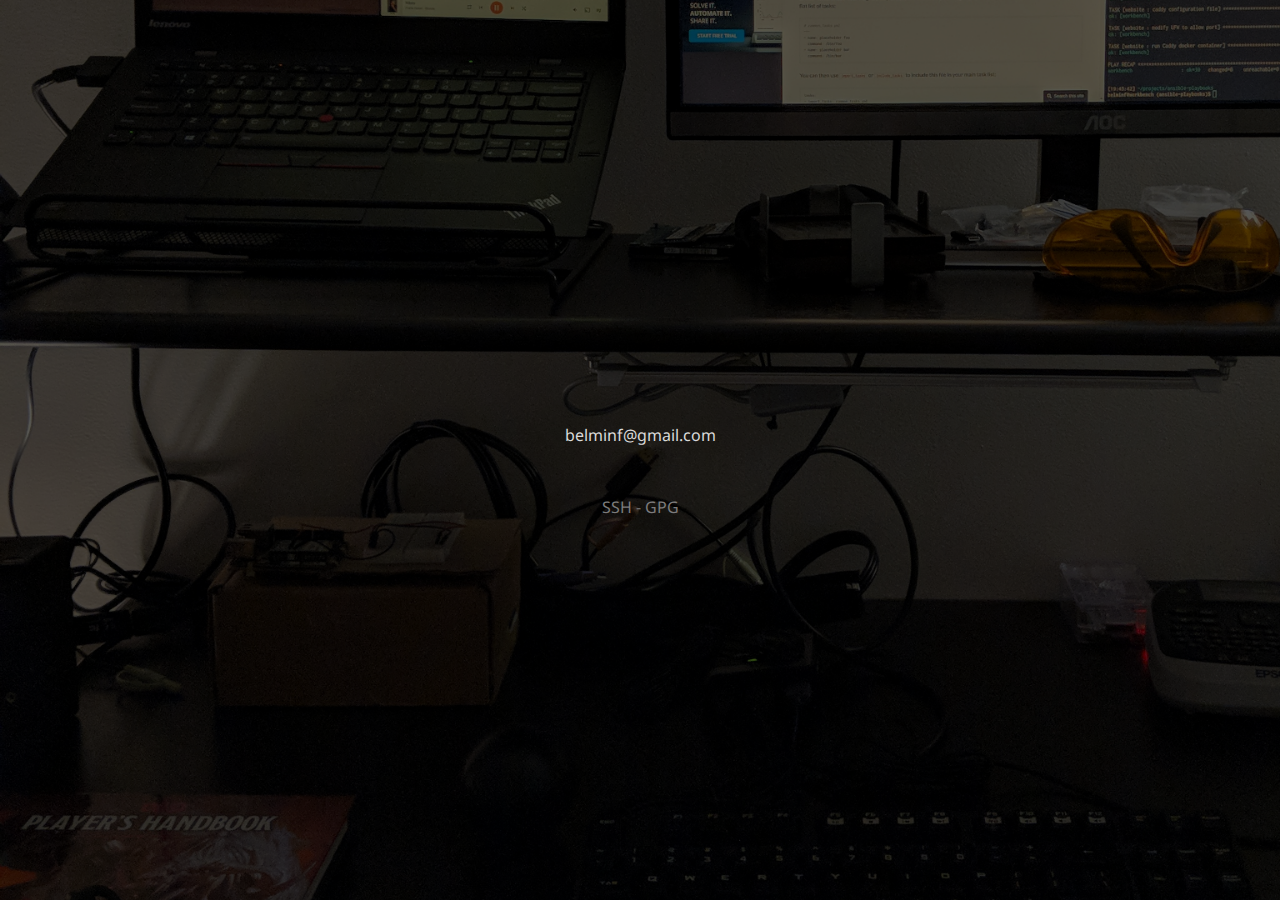
<file: roles/managed_sites/files/belm.in/index.html>
<!DOCTYPE HTML>
<html>
<head>
  <meta charset="utf-8" />
  <meta name="viewport" content="width=device-width, initial-scale=1.0" />
  <link rel="stylesheet" href="https://use.fontawesome.com/releases/v5.1.0/css/all.css" integrity="sha384-lKuwvrZot6UHsBSfcMvOkWwlCMgc0TaWr+30HWe3a4ltaBwTZhyTEggF5tJv8tbt" crossorigin="anonymous">
  <link rel="stylesheet" href="https://fonts.googleapis.com/css?family=Droid+Sans|Coming+Soon" />
  <link rel="stylesheet" href="styles.css" />
  <script src="https://ajax.googleapis.com/ajax/libs/jquery/3.1.0/jquery.min.js"></script>
  <title>belm.in</title>
</head>
<body>
  <div id="wrapper">
    <div id="links">
      <ul>
        <li><a href="https://github.com/belminf"><i title="GitHub" class="fab fa-github fa-2x"></i></a></li>
        <li><a href="http://stackexchange.com/users/197692/belmin-fernandez"><i title="StackExchange" class="fab fa-stack-overflow fa-2x"></i></a></li>
        <li><a href="https://www.reddit.com/user/march_neigh/"><i title="Reddit" class="fab fa-reddit-alien fa-2x"></i></a></li>
        <li><a href="https://www.goodreads.com/user/show/22667162-belmin-fernandez"><i title="Goodreads" class="fa fa-book fa-2x"></i></a></li>
        <li><a href="http://www.amazon.com/wishlist/3IDARCJSVRVH9"><i title="Amazon Wishlist" class="fab fa-amazon fa-2x"></i></a></li>
      </ul>
      <p id="email"><a href='mailto&#58;bel%&#54;Di%6E%&#54;6&#64;g&#109;&#97;%6&#57;%6C&#46;c%6Fm'><i title="E-mail" class="fas fa-envelope fa-fw"></i> &#98;elm&#105;n&#102;&#64;gma&#105;l&#46;c&#111;&#109;</a></p>
      <p id="keys"><i title="Keys" class="fas fa-key fa-fw"></i> <a href="pubkey">SSH</a> - <a href="gpg">GPG</a></p>
    </div>
  </div>
</body>
</html>
</file>
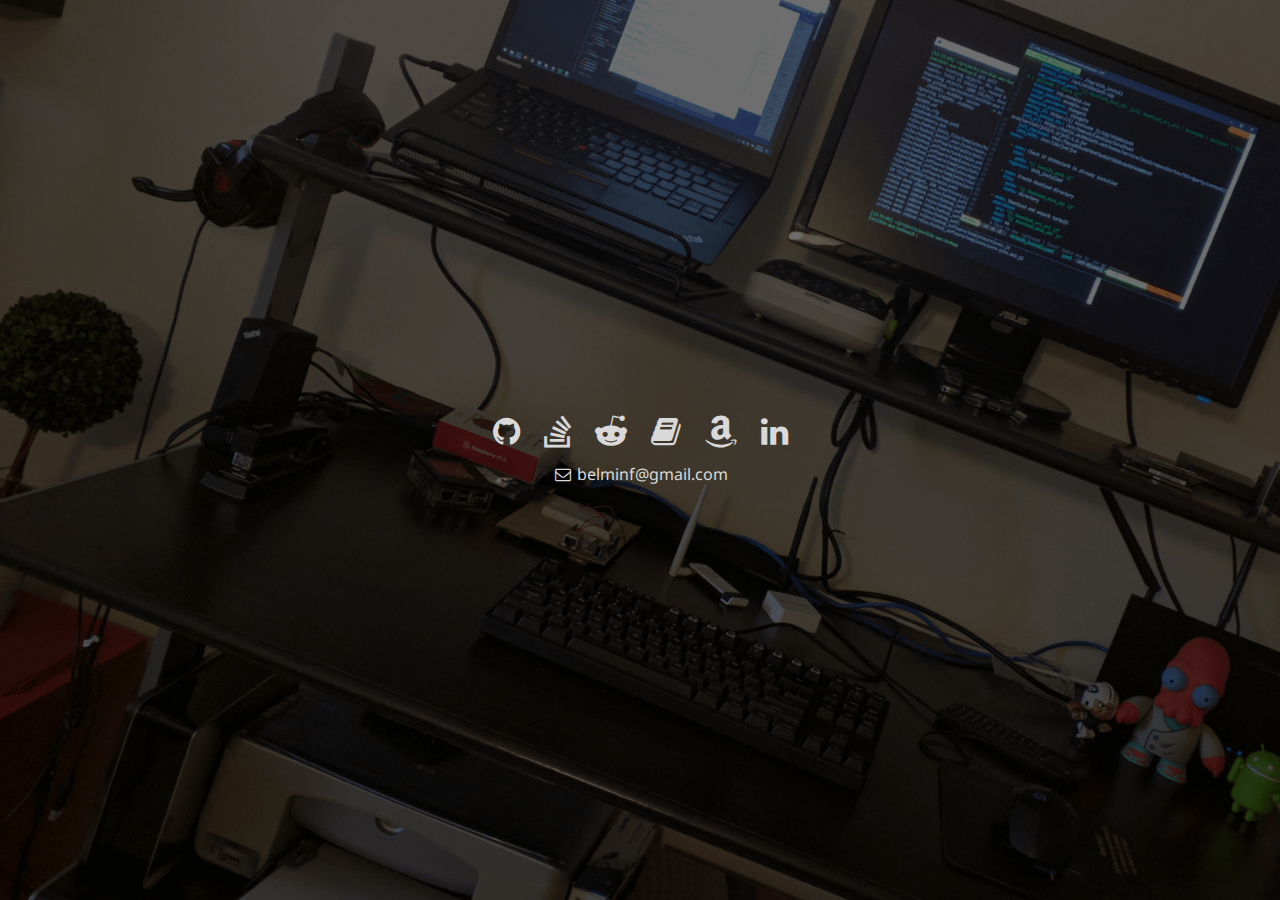
<file: roles/website/files/content/index.html>
<!DOCTYPE HTML>
<html>
<head>
  <meta charset="utf-8" />
  <meta name="viewport" content="width=device-width, initial-scale=1.0" />
  <link rel="stylesheet" href="https://maxcdn.bootstrapcdn.com/font-awesome/4.5.0/css/font-awesome.min.css" />
  <link rel="stylesheet" href="https://fonts.googleapis.com/css?family=Droid+Sans|Coming+Soon" />
  <link rel="stylesheet" href="styles.css" />
  <script src="https://ajax.googleapis.com/ajax/libs/jquery/3.1.0/jquery.min.js"></script>
  <title>belm.in</title>
</head>
<body>
  <div id="wrapper">
    <div id="links">
      <ul>
        <li><a href="https://github.com/belminf"><i title="GitHub" class="fa fa-github fa-2x"></i></a></li>
        <li><a href="http://stackexchange.com/users/197692/belmin-fernandez"><i title="StackExchange" class="fa fa-stack-overflow fa-2x"></i></a></li>
        <li><a href="https://www.reddit.com/user/march_neigh/"><i title="Reddit" class="fa fa-reddit-alien fa-2x"></i></a></li>
        <li><a href="https://www.goodreads.com/user/show/22667162-belmin-fernandez"><i title="Goodreads" class="fa fa-book fa-2x"></i></a></li>
        <li><a href="http://www.amazon.com/wishlist/3IDARCJSVRVH9"><i title="Amazon Wishlist" class="fa fa-amazon fa-2x"></i></a></li>
        <li><a href="http://linkedin.com/in/belminf"><i title="LinkedIn" class="fa fa-linkedin fa-2x"></i></a></li>
      </ul>
      <p id="email"><a href='mailto&#58;bel%&#54;Di%6E%&#54;6&#64;g&#109;&#97;%6&#57;%6C&#46;c%6Fm'><i title="E-mail" class="fa fa-envelope-o fa-fw"></i> &#98;elm&#105;n&#102;&#64;gma&#105;l&#46;c&#111;&#109;</a></p>
    </div>
  </div>
</body>
</html>
</file>
<file: roles/managed_sites/files/belm.in/styles.css>
/* page structure */
html { 
  height: 100%;
  width: 100%;
  background-image: url(bg.png);
  background-repeat: no-repeat;
  background-attachment: fixed; 
  background-size: cover;
}

body {
  font-family: 'Droid Sans', sans-serif;
  background-color: transparent;
}

#wrapper {
  position: absolute;
  text-align: center;
  top: 50%;
  left: 50%;
  transform: translate(-50%, -50%);
}


/* quote */

#quote {
  position: relative;
}

.quote_nav {
  position: absolute;
  width: 25px;
  height: 35px;
  top: 0;
  bottom: 0;
  left: 0;
  right: 0;
  margin: auto;
  cursor: pointer;
}

#quote_prev {
  margin-left: 0;
}

#quote_next {
  margin-right: 0;
}

.quote_content {
  margin: 0 40px;
}

#quote_text {
  font-family: 'Coming Soon', cursive;
  font-size: 2em;
  color: #fff;
  text-shadow: 2px 2px 2px #000;
}

#quote_author {
  font-family: 'Coming Soon', cursive;
  font-size: 1em;
  color: #fff;
}


/* links */
#links {
  width: 375px;
  border-top: 0;
  color: #d9d9d9;
  padding: 10px 0;
  margin: 32px auto;
}

ul {
  margin: 0;
  padding: 0;
}

ul li {
  margin: 5px 10px;
  line-height: 32px;
  display: inline;
}

a {
  text-decoration: none;
  color: #d9d9d9;
}

a:hover,
a:focus {
  color: #fff;
}

#email {
  margin: 10px 0 0;
}

#keys {
  margin: 50px 0 0;
  color: #6f6f6f;
}

#keys a {
  color: #7c7b7b;
}
</file>
<file: roles/website/files/content/styles.css>
/* page structure */
html { 
  height: 100%;
  width: 100%;
  background-image: url(bg.png);
  background-repeat: no-repeat;
  background-attachment: fixed; 
  background-size: cover;
}

body {
  font-family: 'Droid Sans', sans-serif;
  background-color: transparent;
}

#wrapper {
  position: absolute;
  text-align: center;
  top: 50%;
  left: 50%;
  transform: translate(-50%, -50%);
}


/* quote */

#quote {
  position: relative;
}

.quote_nav {
  position: absolute;
  width: 25px;
  height: 35px;
  top: 0;
  bottom: 0;
  left: 0;
  right: 0;
  margin: auto;
  cursor: pointer;
}

#quote_prev {
  margin-left: 0;
}

#quote_next {
  margin-right: 0;
}

.quote_content {
  margin: 0 40px;
}

#quote_text {
  font-family: 'Coming Soon', cursive;
  font-size: 2em;
  color: #fff;
  text-shadow: 2px 2px 2px #000;
}

#quote_author {
  font-family: 'Coming Soon', cursive;
  font-size: 1em;
  color: #fff;
}


/* links */
#links {
  width: 375px;
  border-top: 0;
  color: #d9d9d9;
  padding: 10px 0;
  margin: 32px auto;
}

ul {
  margin: 0;
  padding: 0;
}

ul li {
  margin: 5px 10px;
  line-height: 32px;
  display: inline;
}

a {
  text-decoration: none;
  color: #d9d9d9;
}

a:hover,
a:focus {
  color: #fff;
}

#email {
  margin: 10px 0 0;
}
</file>
